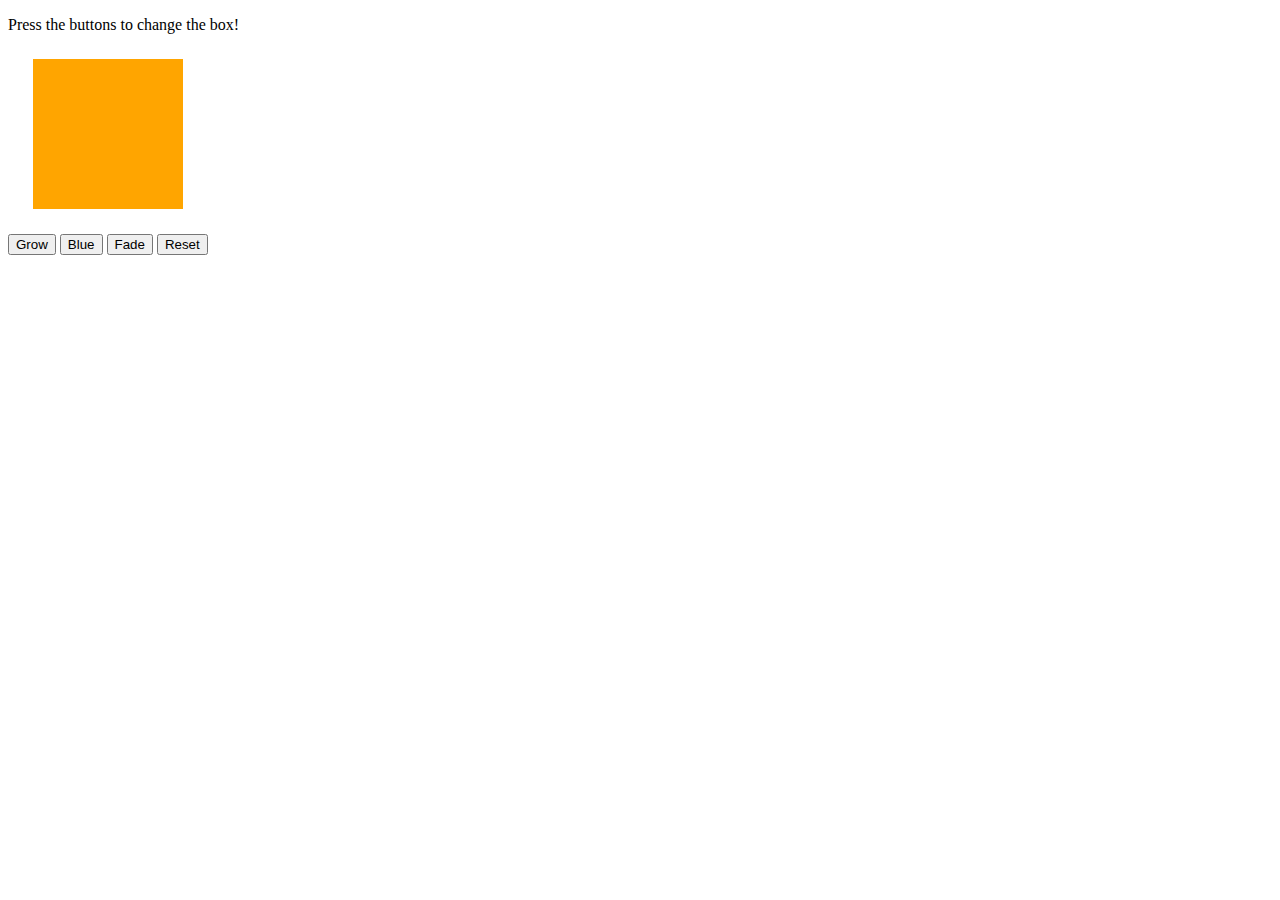
<file: Module-10/index.html>
﻿<!DOCTYPE html>
<html>
<head>
    <title>Jiggle Into JavaScript</title>
    <!-- <script type="text/javascript" src="https://cdnjs.cloudflare.com/ajax/libs/jquery/3.1.0/jquery.min.js"></script> -->
</head>
<body>
    <p>Press the buttons to change the box!</p>
    <div id="box" style="height:150px; width:150px; background-color:orange; margin:25px"></div>
    <button id="button1" onclick="=myFunction(this)">Grow</button>
    <button id="button2">Blue</button>
    <button id="button3">Fade</button>
    <button id="button4">Reset</button>
    <script>
        function myFunction(id) {
            id.innerHTML = "Ooops!";
        }
    </script>
</body>
</html>
</file>
